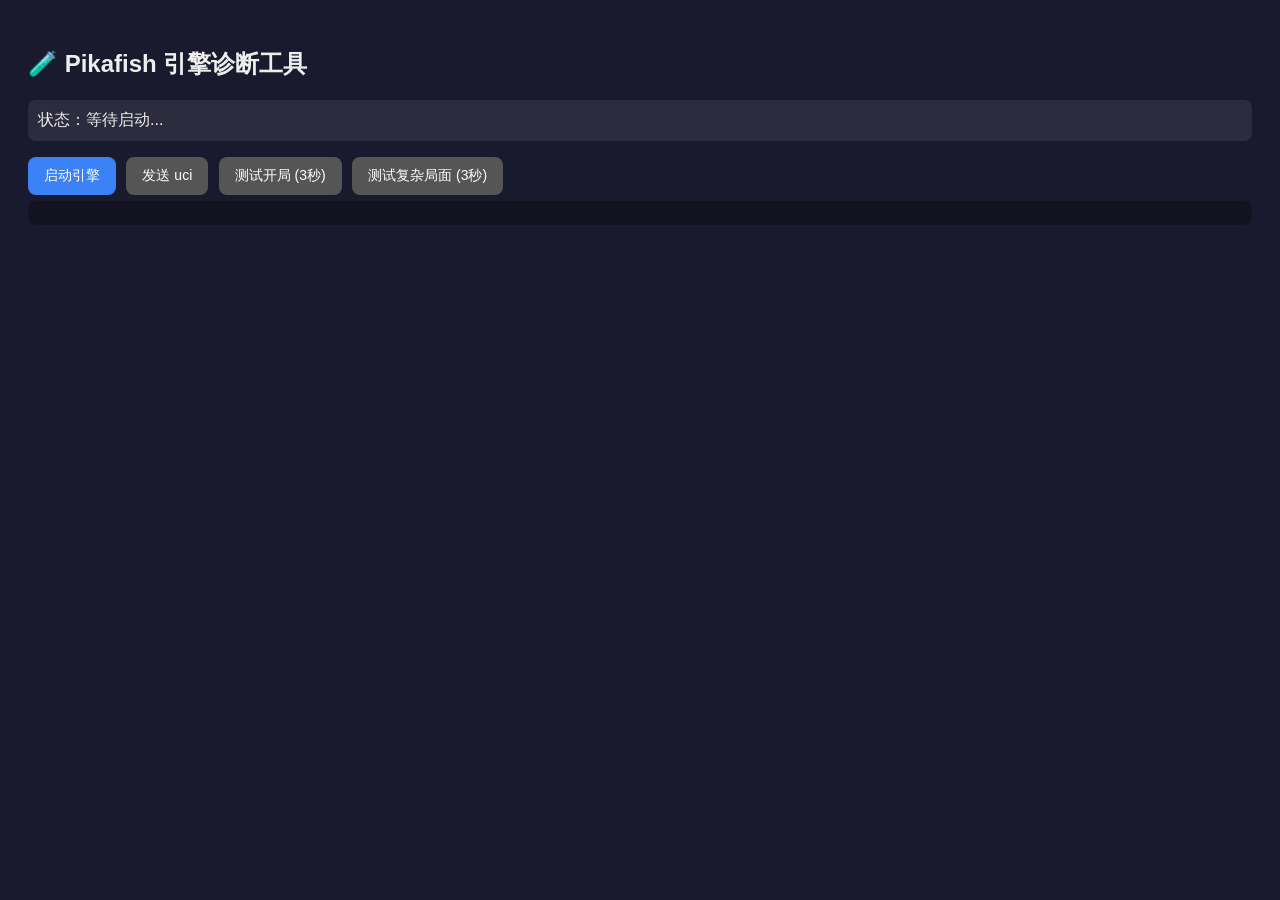
<file: test-engine.html>
<!DOCTYPE html>
<html lang="zh-CN">
<head>
  <meta charset="UTF-8">
  <title>Pikafish 引擎诊断</title>
  <style>
    body { font-family: sans-serif; background: #1a1a2e; color: #eee; padding: 20px; }
    #log { background: rgba(0,0,0,0.3); padding: 12px; border-radius: 8px; white-space: pre-wrap; font-family: monospace; font-size: 12px; max-height: 70vh; overflow-y: auto; }
    button { padding: 10px 16px; margin: 6px 6px 6px 0; border: none; border-radius: 8px; cursor: pointer; font-size: 14px; }
    .btn-primary { background: #3b82f6; color: #fff; }
    .btn-secondary { background: #555; color: #fff; }
    .status { margin: 10px 0; padding: 10px; border-radius: 8px; background: rgba(255,255,255,0.08); }
  </style>
</head>
<body>
  <h2>🧪 Pikafish 引擎诊断工具</h2>
  <div class="status" id="status">状态：等待启动...</div>
  <div>
    <button class="btn-primary" id="btnStart">启动引擎</button>
    <button class="btn-secondary" id="btnUci">发送 uci</button>
    <button class="btn-secondary" id="btnTest1">测试开局 (3秒)</button>
    <button class="btn-secondary" id="btnTest2">测试复杂局面 (3秒)</button>
  </div>
  <div id="log"></div>

  <script>
    const logEl = document.getElementById('log');
    const statusEl = document.getElementById('status');
    function log(msg) {
      logEl.textContent += msg + '\n';
      logEl.scrollTop = logEl.scrollHeight;
    }

    let worker = null;
    let buffer = [];
    let resolveLine = null;

    function waitFor(keyword, timeout = 30000) {
      return new Promise((res, rej) => {
        const deadline = Date.now() + timeout;
        function check() {
          for (let i = 0; i < buffer.length; i++) {
            if (buffer[i].includes(keyword)) {
              const line = buffer[i];
              buffer.splice(0, i + 1);
              res(line);
              return;
            }
          }
          if (Date.now() > deadline) {
            rej(new Error('timeout waiting for ' + keyword));
            return;
          }
          resolveLine = (text) => {
            if (text.includes(keyword)) res(text);
            else setTimeout(check, 10);
          };
        }
        check();
      });
    }

    document.getElementById('btnStart').addEventListener('click', () => {
      if (worker) { worker.terminate(); }
      log('正在加载 Worker...');
      worker = new Worker('js/pikafish/pikafish.worker.js');
      worker.onmessage = (e) => {
        if (e.data.type === 'info') {
          log('[ENGINE] ' + e.data.data);
          if (resolveLine) { resolveLine(e.data.data); resolveLine = null; }
        } else if (e.data.type === 'ready') {
          statusEl.textContent = '状态：引擎 WASM 就绪，发送 init...';
          worker.postMessage({ cmd: 'init' });
        } else if (e.data.type === 'initok') {
          statusEl.textContent = '状态：引擎初始化完成（NNUE 已加载）';
          log('=== initok ===');
        } else if (e.data.type === 'bestmove') {
          log('=== bestmove: ' + e.data.bestmove + ' ===');
        } else if (e.data.type === 'error') {
          statusEl.textContent = '状态：错误 - ' + e.data.data;
          log('!!! ERROR: ' + e.data.data);
        }
      };
      worker.onerror = (err) => {
        log('!!! WORKER ERROR: ' + err.message);
      };
    });

    document.getElementById('btnUci').addEventListener('click', async () => {
      if (!worker) return alert('请先启动引擎');
      buffer = [];
      worker.postMessage({ cmd: 'uci' });
      try {
        await waitFor('uciok', 5000);
        log('收到 uciok');
      } catch (e) { log(e.message); }
    });

    async function runTest(fen, label) {
      if (!worker) return alert('请先启动引擎');
      buffer = [];
      log('--- ' + label + ' ---');
      log('FEN: ' + fen);
      worker.postMessage({ cmd: 'go', fen, movetime: 3000 });
      try {
        await waitFor('bestmove', 12000);
        log(label + ' 完成');
      } catch (e) { log(label + ' 超时: ' + e.message); }
    }

    document.getElementById('btnTest1').addEventListener('click', () => {
      runTest('rnbakabnr/9/1c5c1/p1p1p1p1p/9/9/P1P1P1P1P/1C5C1/9/RNBAKABNR w - - 0 1', '开局测试');
    });
    document.getElementById('btnTest2').addEventListener('click', () => {
      // 一个复杂中局，红方炮在中路
      runTest('r1bakabr1/9/1cn4cn/p1p1p1p1p/4C4/9/P1P1P1P1P/1C2B2C1/9/RNBAKABNR w - - 0 1', '复杂中局测试');
    });
  </script>
</body>
</html>
</file>
